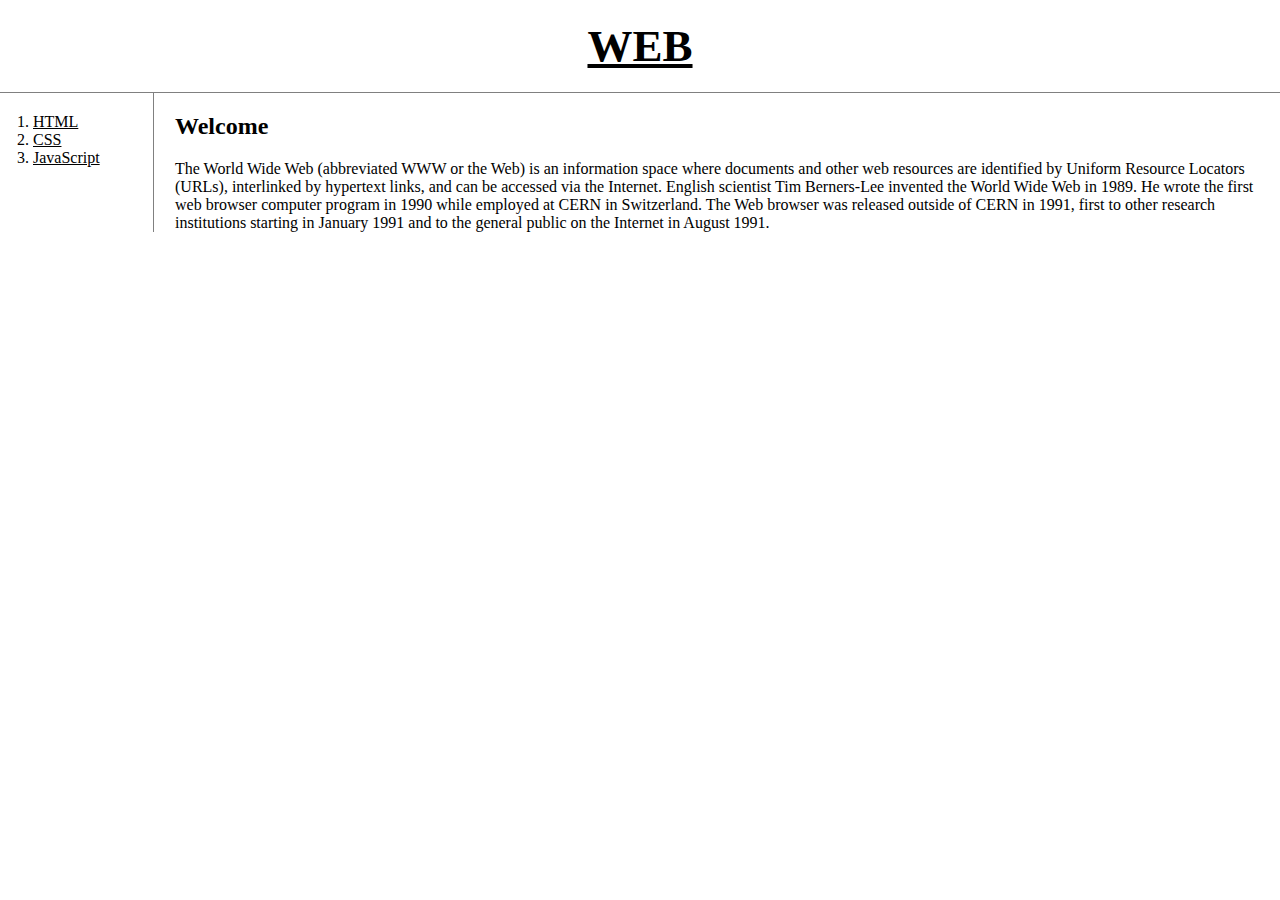
<file: index.html>
<!DOCTYPE html>
<html lang="en">
<head>
    <title>WEB - Welcome</title>
    <meta charset="utf-8">
    <link rel="stylesheet" href="style.css">
</head>
<body>
<h1><a href="index.html">WEB</a></h1>
<div id="grid">
    <ol>
        <li><a href="1.html">HTML</a></li>
        <li><a href="2.html">CSS</a></li>
        <li><a href="3.html">JavaScript</a></li>
    </ol>
    <div id="article">
        <h2>Welcome</h2>
        The World Wide Web (abbreviated WWW or the Web) is an information space where documents and other web resources are identified by Uniform Resource Locators (URLs), interlinked by hypertext links, and can be accessed via the Internet. English scientist Tim Berners-Lee invented the World Wide Web in 1989. He wrote the first web browser computer program in 1990 while employed at CERN in Switzerland. The Web browser was released outside of CERN in 1991, first to other research institutions starting in January 1991 and to the general public on the Internet in August 1991.
    </div>
</div>
</body>
</html>
</file>
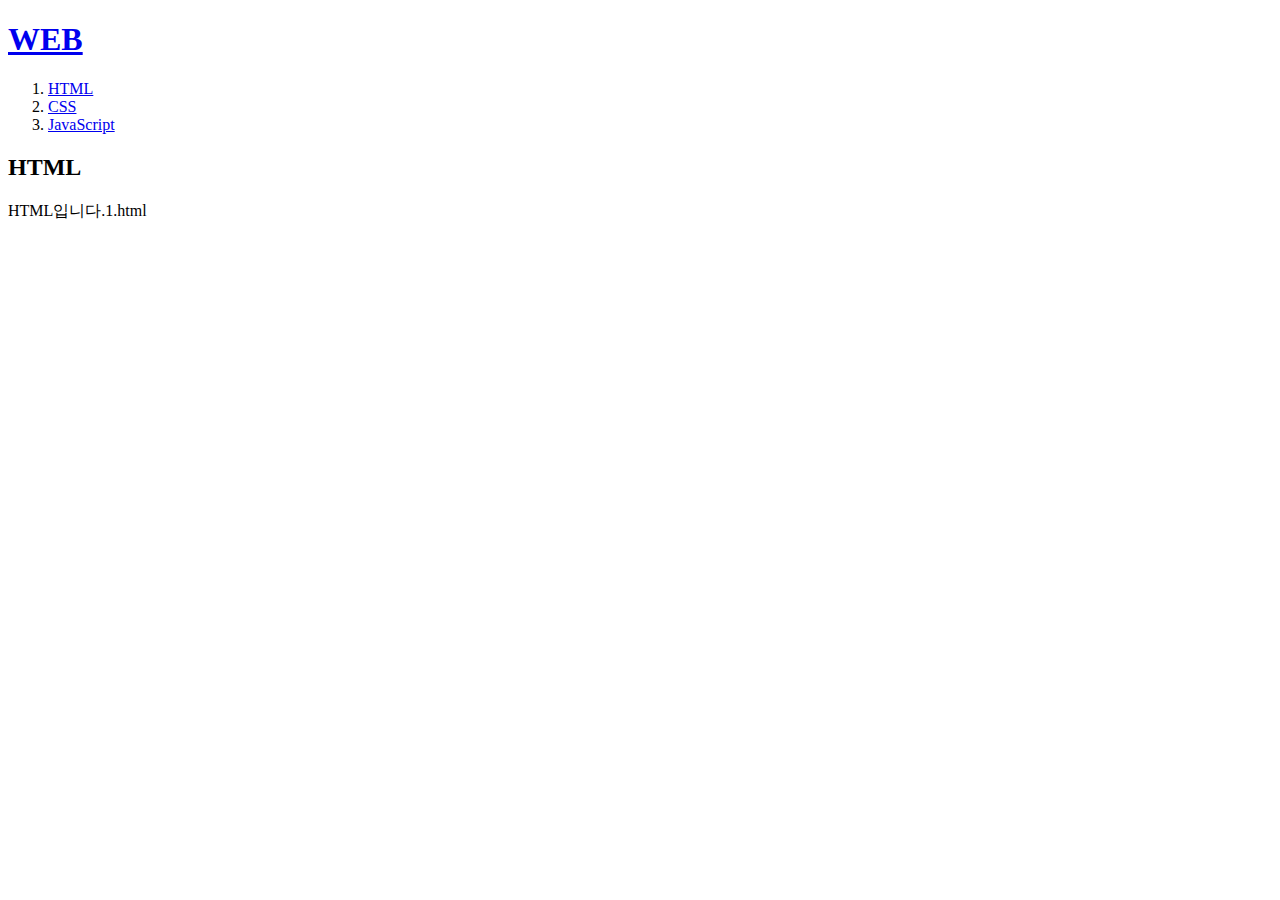
<file: 1.html>
<!DOCTYPE html>
<html lang="en">
<head>
    <meta charset="UTF-8">
    <title>WEB1 - html</title>
</head>
<body>
<h1><a href="index.html">WEB</a> </h1>
<ol>
    <li><a href="1.html">HTML</a></li>
    <li><a href="2.html">CSS</a></li>
    <li><a href="3.html">JavaScript</a></li>
</ol>
<h2>HTML</h2>
<p>HTML입니다.1.html</p>
</body>
</html>
</file>
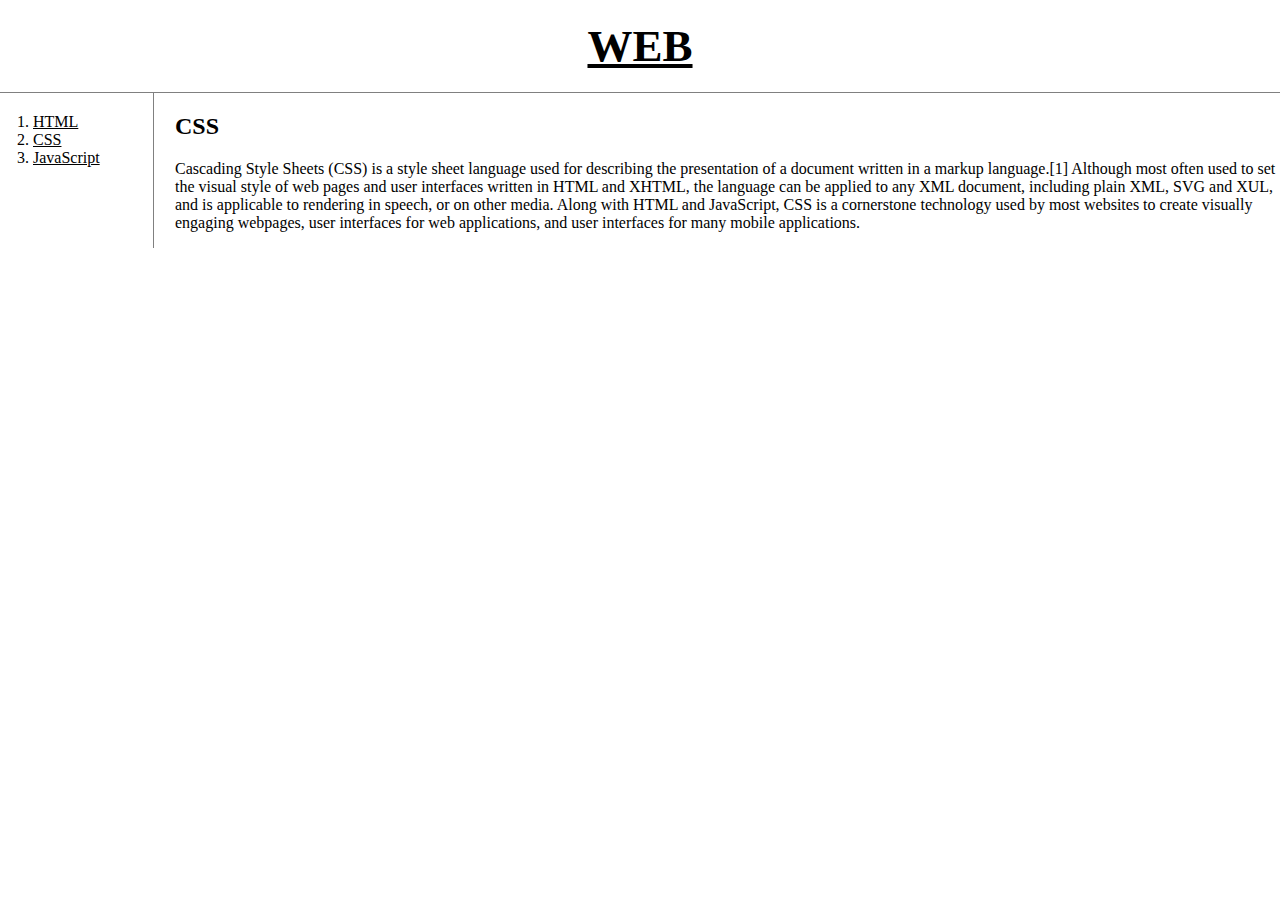
<file: 2.html>
<!doctype html>
<html>
<head>
    <title>WEB - CSS</title>
    <meta charset="utf-8">
    <link rel="stylesheet" href="style.css">
</head>
<body>
<h1><a href="index.html">WEB</a></h1>
<div id="grid">
    <ol>
        <li><a href="1.html">HTML</a></li>
        <li><a href="2.html">CSS</a></li>
        <li><a href="3.html">JavaScript</a></li>
    </ol>
    <div id="article">
        <h2>CSS</h2>
        <p>
            Cascading Style Sheets (CSS) is a style sheet language used for describing the presentation of a document written in a markup language.[1] Although most often used to set the visual style of web pages and user interfaces written in HTML and XHTML, the language can be applied to any XML document, including plain XML, SVG and XUL, and is applicable to rendering in speech, or on other media. Along with HTML and JavaScript, CSS is a cornerstone technology used by most websites to create visually engaging webpages, user interfaces for web applications, and user interfaces for many mobile applications.
        </p>
    </div>
</div>
</body>
</html>
</file>
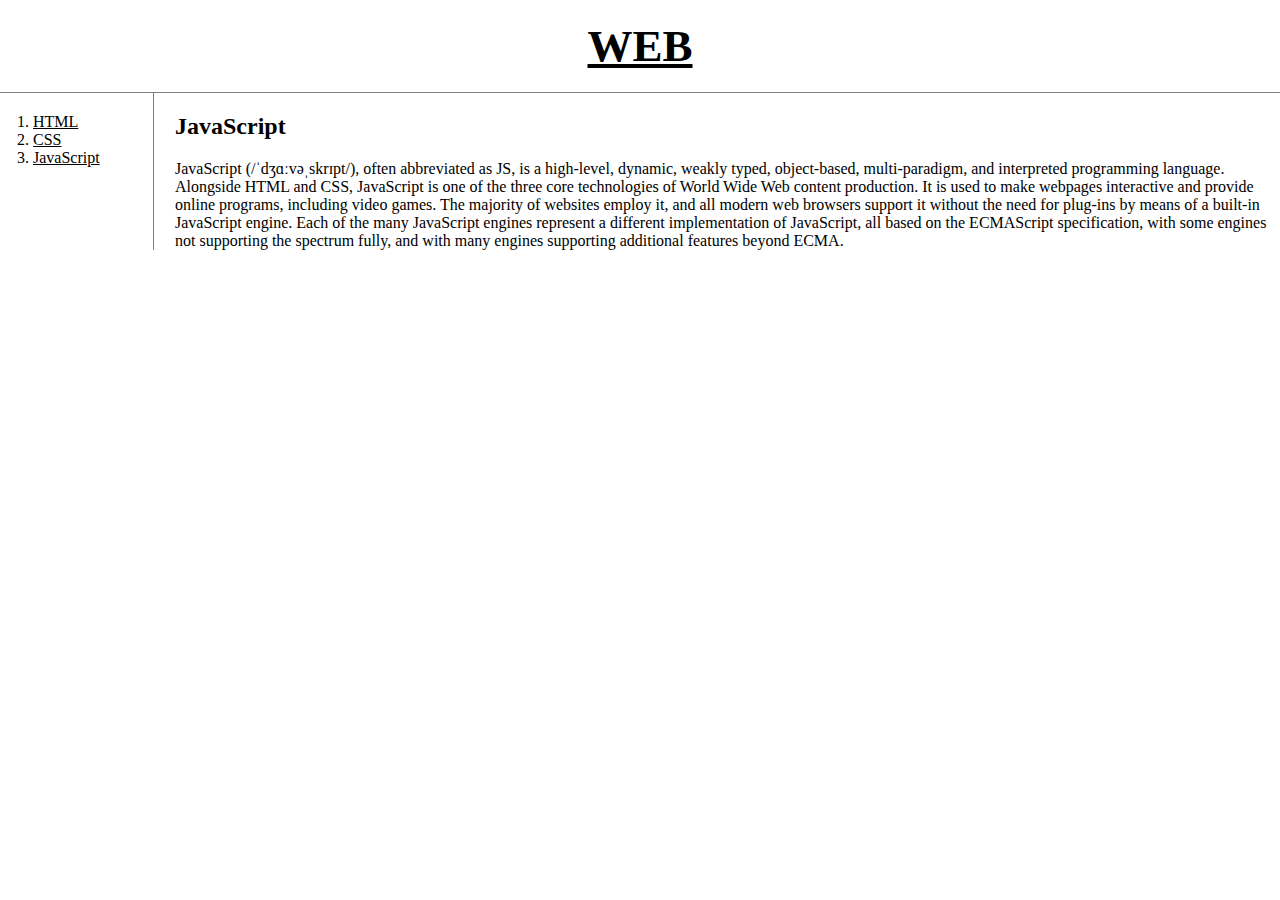
<file: 3.html>
<head>
    <title>WEB - JavaScript</title>
    <meta charset="utf-8">
    <link rel="stylesheet" href="style.css">
</head>
<body>
<h1><a href="index.html">WEB</a></h1>
<div id="grid">
    <ol>
        <li><a href="1.html">HTML</a></li>
        <li><a href="2.html">CSS</a></li>
        <li><a href="3.html">JavaScript</a></li>
    </ol>
    <div id="article">
        <h2>JavaScript</h2>
        JavaScript (/ˈdʒɑːvəˌskrɪpt/), often abbreviated as JS, is a high-level, dynamic, weakly typed, object-based, multi-paradigm, and interpreted programming language. Alongside HTML and CSS, JavaScript is one of the three core technologies of World Wide Web content production. It is used to make webpages interactive and provide online programs, including video games. The majority of websites employ it, and all modern web browsers support it without the need for plug-ins by means of a built-in JavaScript engine. Each of the many JavaScript engines represent a different implementation of JavaScript, all based on the ECMAScript specification, with some engines not supporting the spectrum fully, and with many engines supporting additional features beyond ECMA.
    </div>
</div>
</body>
</html>
</file>
<file: style.css>
body{
    margin:0;
}
a {
    color:black;
}
h1 {
    font-size:45px;
    text-align: center;
    border-bottom:1px solid gray;
    margin:0;
    padding:20px;
}
ol{
    border-right:1px solid gray;
    width:100px;
    margin:0;
    padding:20px;
}
#grid{
    display: grid;
    grid-template-columns: 150px 1fr;
}
#grid ol{
    padding-left:33px;
}
#grid #article{
    padding-left:25px;
}
@media(max-width:800px){
    #grid{
        display: block;
    }
    ol{
        border-right:none;
    }
    h1 {
        border-bottom:none;
    }
}
</file>
